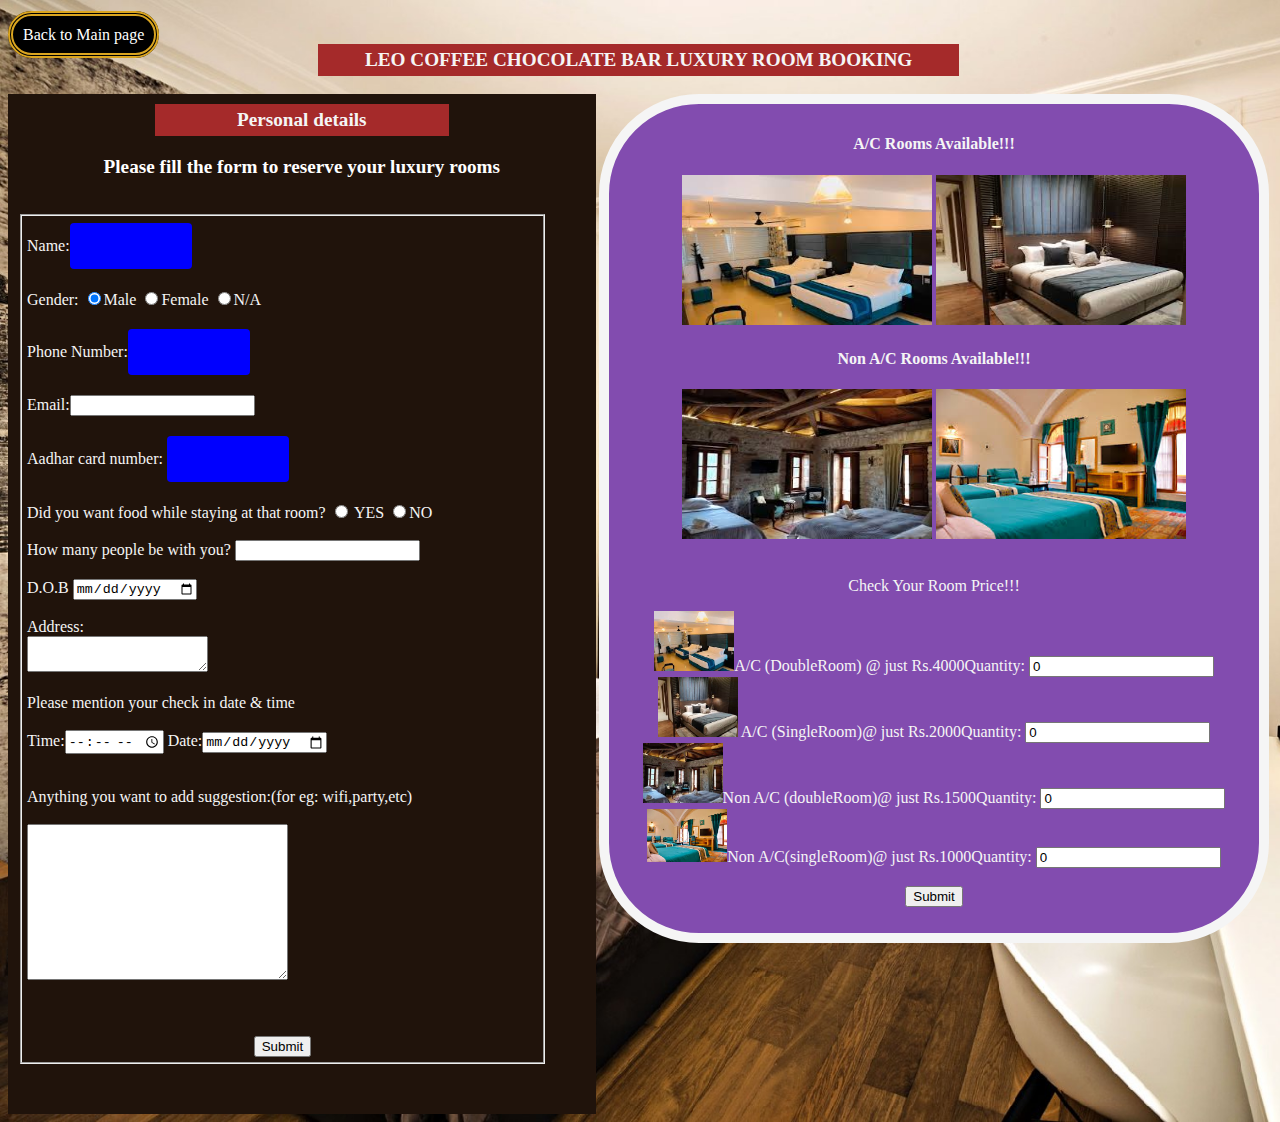
<file: rest/book.html>
<!DOCTYPE html>
<html lang="en">
<head>
    <meta charset="UTF-8">
    <meta name="viewport" content="width=device-width, initial-scale=1.0">
    <title>BOOKING FORM</title>
    <link rel="stylesheet" href="book.css">
  <script type="text/javascript" src="book.js"> </script>
      </head>
<body> <br>
  <a href="home.html" id="back">Back to Main page</a>
    <h1>LEO COFFEE CHOCOLATE BAR LUXURY ROOM BOOKING</h1><br>
    <form>
       <b><center><h1>Personal details</h1>
        <legend>Please fill the form to reserve your <strong>luxury rooms </strong></legend><br><br>
              </center></b>
               <fieldset>
                <form name="myform" method="post" action="validate.php" onsubmit="return validateform()" >  
                 Name:<input type="text" maxlength="20" name="name" required>  <br><br>
                Gender:
                <input type="radio" checked name="gender">Male
                <input type="radio" name="gender">Female
                <input type="radio" name="gender">N/A<br><br>
                 Phone Number:<input type="text" name="phnumber" required><br><br>
                Email:<input type="email" name="email" required><br><br>
                Aadhar card number: <input type="text" name="aadhar"><br><br>
                Did you want food while staying at that room?
                <input type="radio" name="food" > YES <input type="RADIO">NO <br><br>
                 How many people be with you?
                <input type="number" name="people"><br><br>
                D.O.B <input type="date" name="dob"  required> <br><br>
                Address: <br>
                <textarea rows="2" cols="20" name="address" required ></textarea><br><br>
                 Please mention  your check in  date & time <br><br>
                Time:<input type="time" name="t"  required>
                Date:<input type="date" name="d"  required>  <br>  <br>                        
               <p>Anything you want to add suggestion:(for eg: wifi,party,etc) <br><br>
               <textarea rows="10" cols="30" name="sug"></textarea></p><br><br>
               <center><input type="submit"></center>
        
                      </fieldset>
                      </form>
                      <div>
     <h4>A/C Rooms Available!!!</h4>
     <img src="double.jpg"width="250px"height="150px" title="A/C DOUBLE @ Rs.4000">
  <img src="single.jpg" width="250px"height="150px" title="A/C SINGLE @ Rs.2000">
   <h4>Non A/C Rooms Available!!!</h4>
  <img src="nonacdouble.jpg"width="250px"height="150px" title="NON A/C DOUBLE @Rs.1500">
  <img src="nonacsingle.jpg" width="250px"height="150px" title="NON A/C SINGLE @ Rs.1000"> <br><br>
  <p>Check Your Room Price!!!</p>
    <img src="double.jpg" width="80px"><label>A/C (DoubleRoom) @ just Rs.4000</label><label>Quantity: </label><input  type="number" id="acdouble" value="0"> <br>
 <img src="single.jpg" width="80px"> <label>A/C (SingleRoom)@ just Rs.2000</label><label>Quantity: </label><input type="number" id="acsingle" value="0"> <br>
 <img src="nonacdouble.jpg" width="80px"><label>Non A/C (doubleRoom)@ just Rs.1500</label><label>Quantity: </label><input type="number" id="nonacdouble" value="0"> <br>
   <img src="nonacsingle.jpg" width="80px"><label>Non A/C(singleRoom)@ just Rs.1000</label><label>Quantity: </label><input type="number" id="nonacsingle" value="0">
   
   <br><br>
   <button type="submit" id="submitButton">Submit</button>
   
   <p id="totalPrice"></p>
   

</body>
</html>
</file>
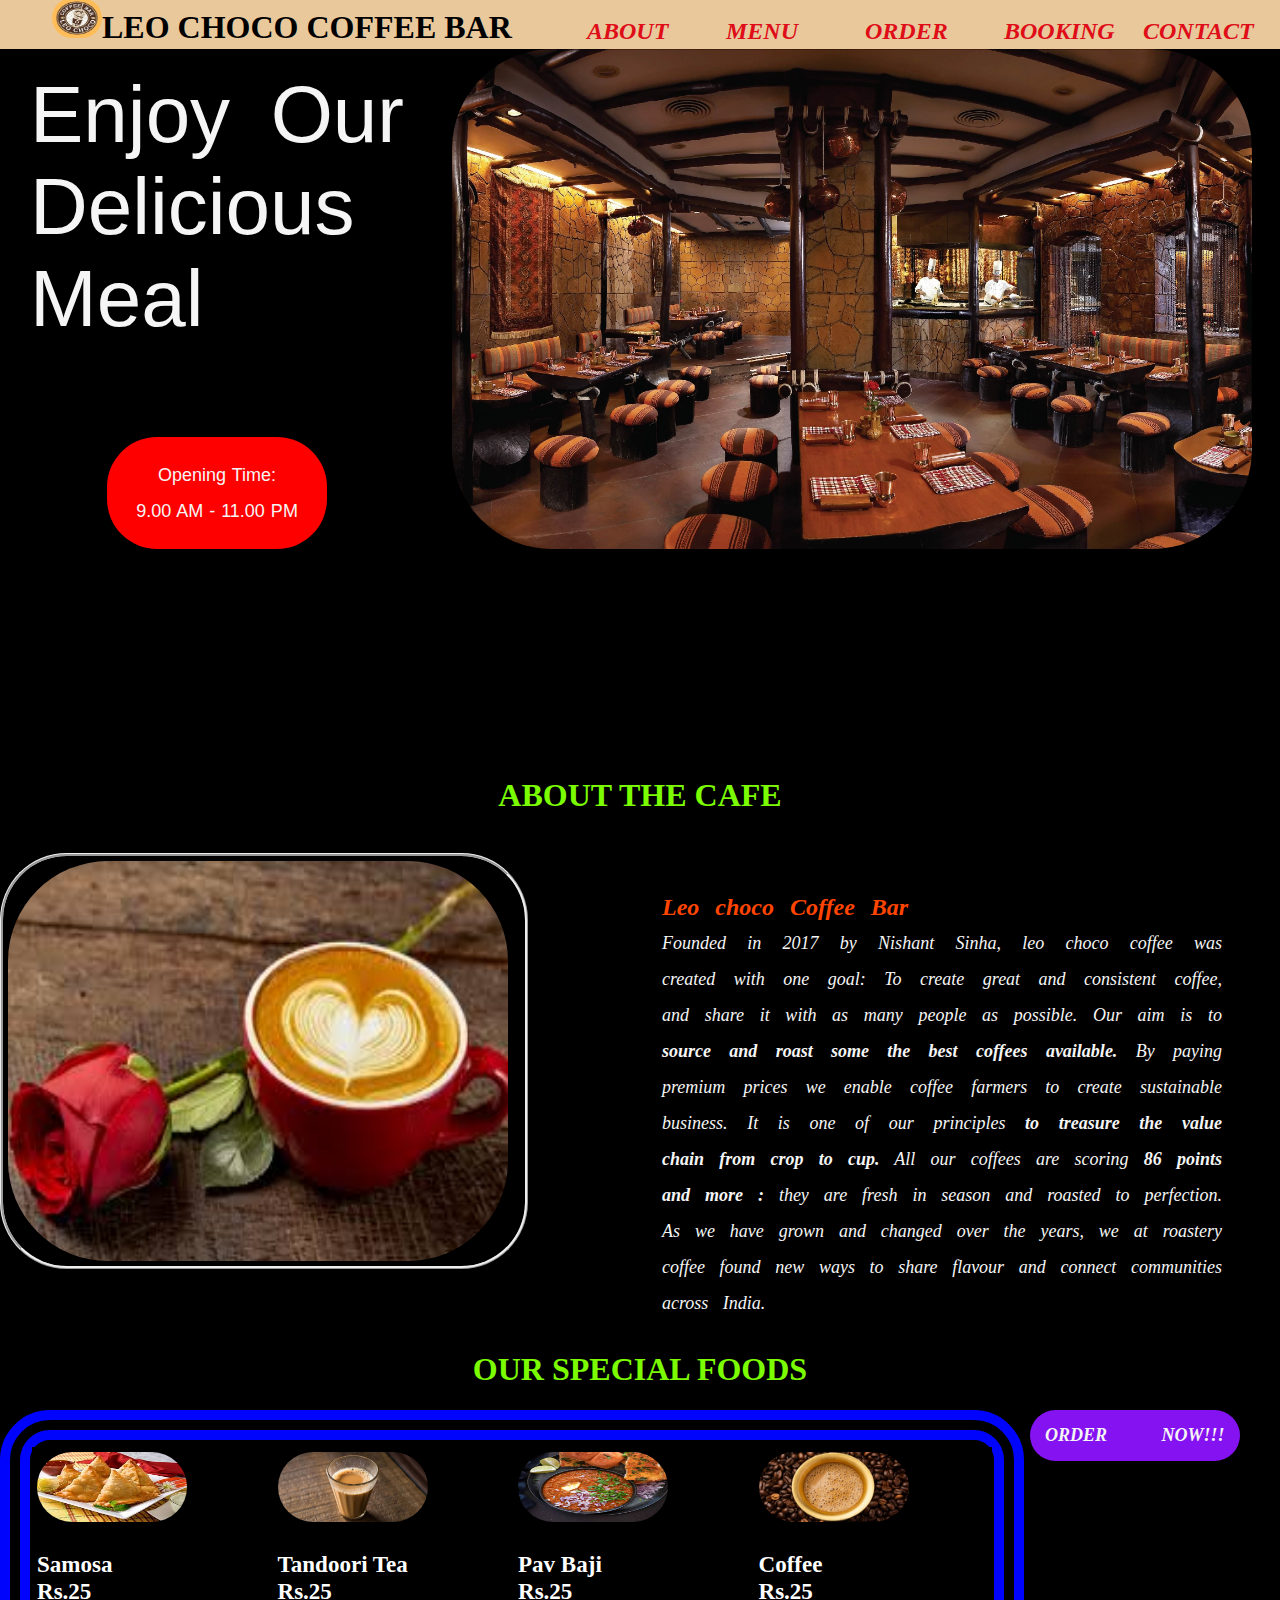
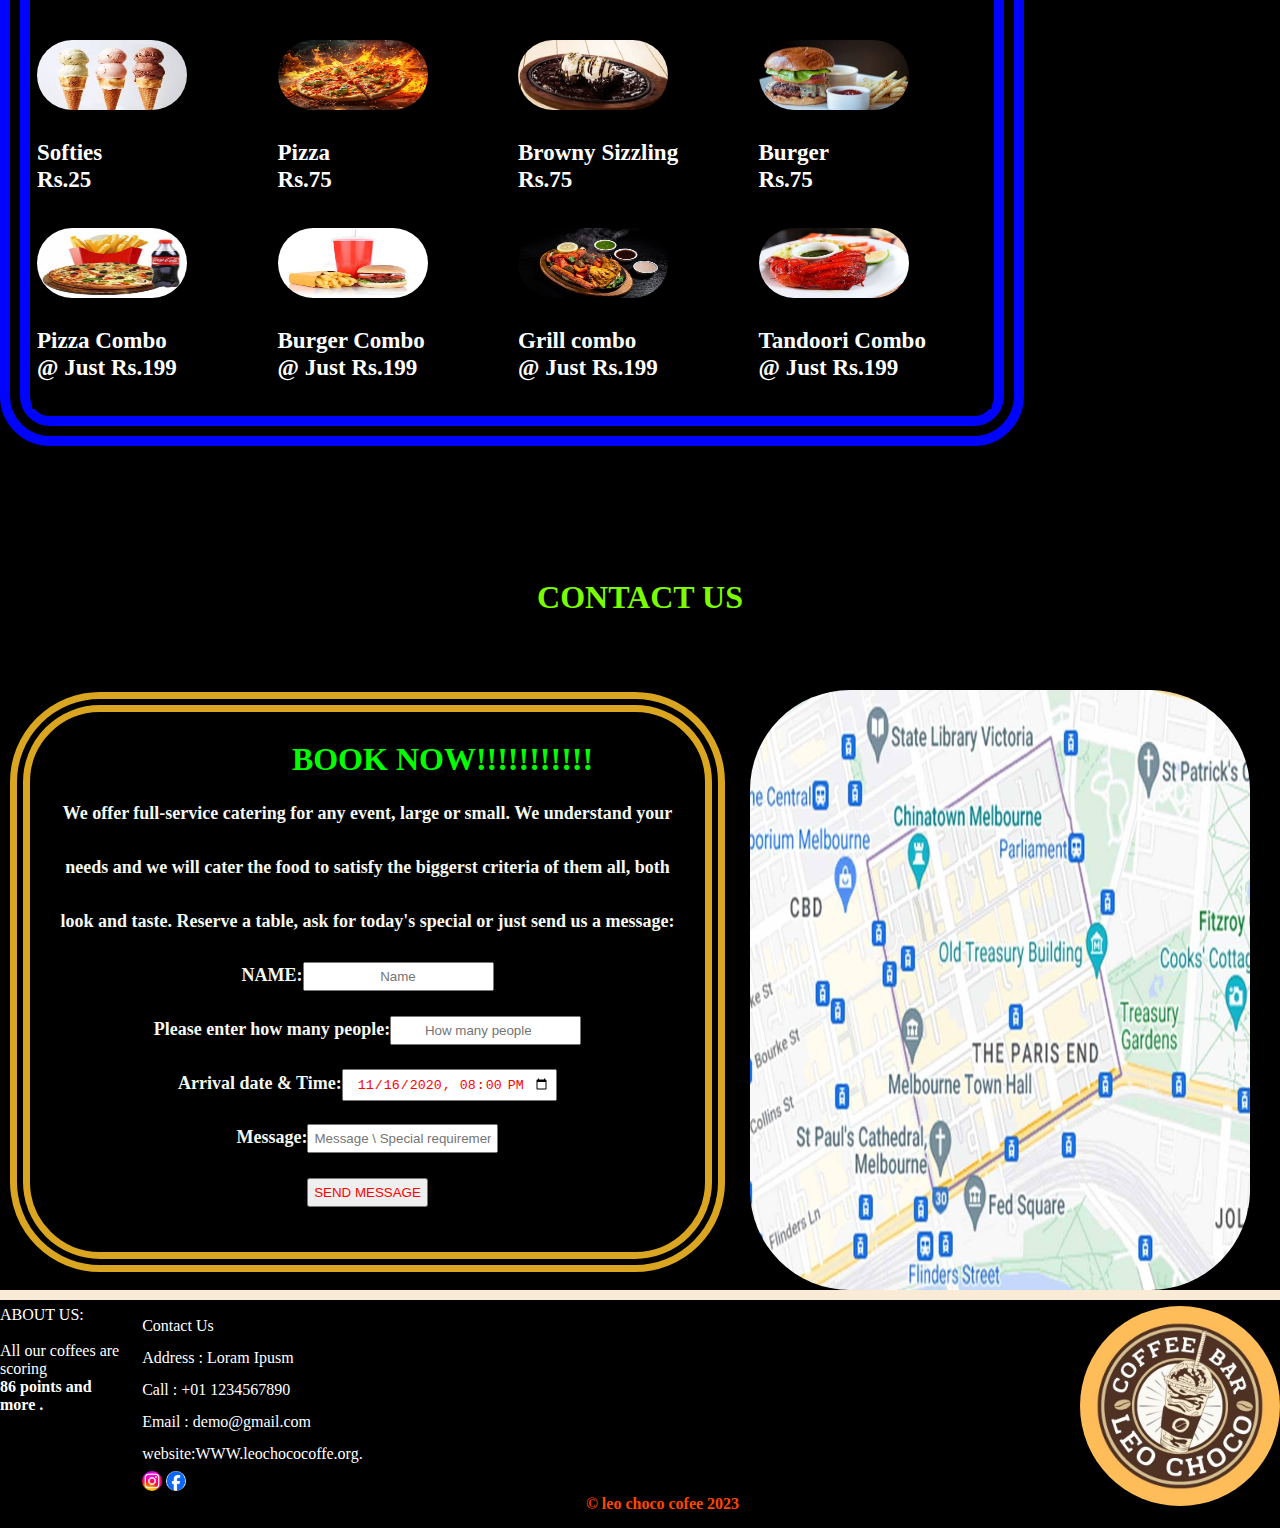
<file: rest/home.html>
<!DOCTYPE html>
<html lang="en">
<head><meta charset="UTF-8">
    <meta name="viewport" content="width=device-width, initial-scale=1.0">
    <title>home</title>
    <link rel="stylesheet" href="home.css"> </head>
                <body>
                    <!--nav bar-->
                 <nav>
                  <ul>
            <h1 id="logo"><img src="leologo.jpg" width="50px" height="40px">LEO CHOCO COFFEE BAR</h1>
              <li>            
            <a href="#contact">contact</a> 
            <a href="book.html">BOOKING</a>
            <a href="order.html">ORDER</a>
           <a href="#me">MENU</a>
            <a href="#ab" >ABOUT</a>        
        </li></ul></nav><br><br>
        <!--home-->
       <div class="intro">       
         <h2>Enjoy Our  Delicious Meal<br><br>
           <p id="timing">Opening Time: <br>9.00 AM - 11.00 PM</p></h2></div>
            <center><img src="f.jpg" alt="" width="800px" height="500px"></center>

            <!--about us-->
            <div id="ab">
            <div class="about"> <h1 id="leofont">About the cafe</h1> <br>
             <h2 id="about"><img src="back.jpg" alt="coffee"width="500px" height="400px"><br>
                </h2> 
             <div class="leo"><blockquote cite="https://www.roasterycoffee.co.in/pages/about-us">
               Leo  choco Coffee Bar <br>
               Founded in 2017 by Nishant Sinha, leo choco coffee was created with one goal:
                    To create great and consistent coffee, and share it with as many people as possible.
                    Our aim is to <strong> source and roast some the best coffees available.</strong>
                     By paying premium prices we enable coffee farmers to create sustainable business. 
                    It is one of our principles <strong>to treasure the value chain from crop to cup.</strong> 
                     All our coffees are scoring<b> 86 points and more :</b> they are fresh in season and roasted to perfection.
                     As we have grown and changed over the years, we at roastery coffee found new ways to share flavour and connect communities across India.
            </blockquote>  </div> </div> </div><br>

            <!--Food Order-->
              
              <div id="me" >
                <h1 id="leofont">OUR SPECIAL FOODS</h1>  
                <a href="order.html" id="ordernow">Order Now!!!</a></div> 
              <table>               
             <tr>
                <td><img src="s.jpg" alt="samosa" height="70px" width="150px"/> <br>
                <strong><p>Samosa <br>Rs.25</p></strong></td>           
                 <td><img src="tea.jpg"height="70px" width="150px" >
                  <strong><p>Tandoori Tea  <br> Rs.25</p></strong></td>
                 <td><img src="pav.jpg" height="70px" width="150px">
                  <strong><p>Pav Baji <br>  Rs.25</p></strong></td>
                <td><img src="cof.jpg" height="70px" width="150px">
                 <strong><p>Coffee <br>Rs.25</p></strong></td>
            </tr>
            <tr>
                <td><img src="cone.jpg"height="70px" width="150px">
                 <strong><p>Softies <br> Rs.25</p></strong></td>
                 <td> <img src="p.jpg" height="70px" width="150px">
                 <strong><p> Pizza <br> Rs.75</p></strong></td>
                <td> <img src="siz.jpg" height="70px" width="150px">
                 <strong><p> Browny Sizzling <br> Rs.75</p></strong></td>
                <td><img src="bur.jpg" height="70px" width="150px">
                <strong><p>Burger <br> Rs.75</p></strong></td>
              </tr>
              <tr> 
               <td> <img src="piz.jpg" height="70px" width="150px">
                <strong><p> Pizza Combo <br> @ Just Rs.199</p></strong></td>
                <td> <img src="com.jpg" height="70px" width="150px"> 
                <strong><p> Burger Combo  <br>@ Just Rs.199</p></strong></td>
                <td>  <img src="gr.jpg" height="70px" width="150px">
                <strong><p>  Grill combo <br> @ Just  Rs.199</p></strong></td>
                 <td><img src="tan.jpg"height="70px" width="150px">
                <strong><p>Tandoori Combo <br> @ Just  Rs.199</p></strong></td> </tr>                                
                </table> </div>
               
                <!--Contact--> 
                <div id="contact">
                <div class="contactform">        
                    <h1 id="leofont">contact us</h1> <br><br>
                    <img src="l.jpg"  id="contactimage"><br>
                         <form action="/action_page.php" target="_blank">
                        BOOK NOW!!!!!!!!!!!<br>
                             We offer full-service catering for any event, large or small. We understand your needs and we will cater the food to satisfy the biggerst criteria of them all, both look and taste.
            <strong>Reserve</strong> a table, ask for today's special or just send us a message:<br>
               NAME:<input class="contactform" type="text" placeholder="Name" required name="Name"><br>
              Please enter how many people:<input class="contactform" type="number" placeholder="How many people" required name="People"><br>
              Arrival date & Time:<input class="contactform"type="datetime-local" placeholder="Date and time" required name="date" value="2020-11-16T20:00"><br>
              Message:<input class="contactform" type="text" placeholder="Message \ Special requirements" required name="Message"><br>
              <button class="contactform" type="submit">SEND MESSAGE</button><br></form></div>
            </form></div>   <br><br> 

            <!--Footer Section-->
            <footer>
                <div id="footer">
            <p id="contactp">ABOUT US:<br><br>             
             All our coffees are scoring<b><br> 86 points and more .</b> </p>
           <p  id="footerp">Contact Us<br>
            Address : Loram Ipusm <br>
             Call : +01 1234567890<br>
            Email : demo@gmail.com<br>
            website:WWW.leochococoffe.org.<br>
            <img src="insta.jpg" alt="" width="20px" height="20px">
            <img src="fa.jpg" alt="" width="20px" height="20px"></p>
            <p> <img src="leologo.jpg" alt="logo" width="200px" height="200px">
             </p></div> <br><br><br><br><br><br><br><br><br><br>
           <center> <p id="copyright"> &copy; leo choco cofee 2023</p></center>
        </footer></body></html>
</file>
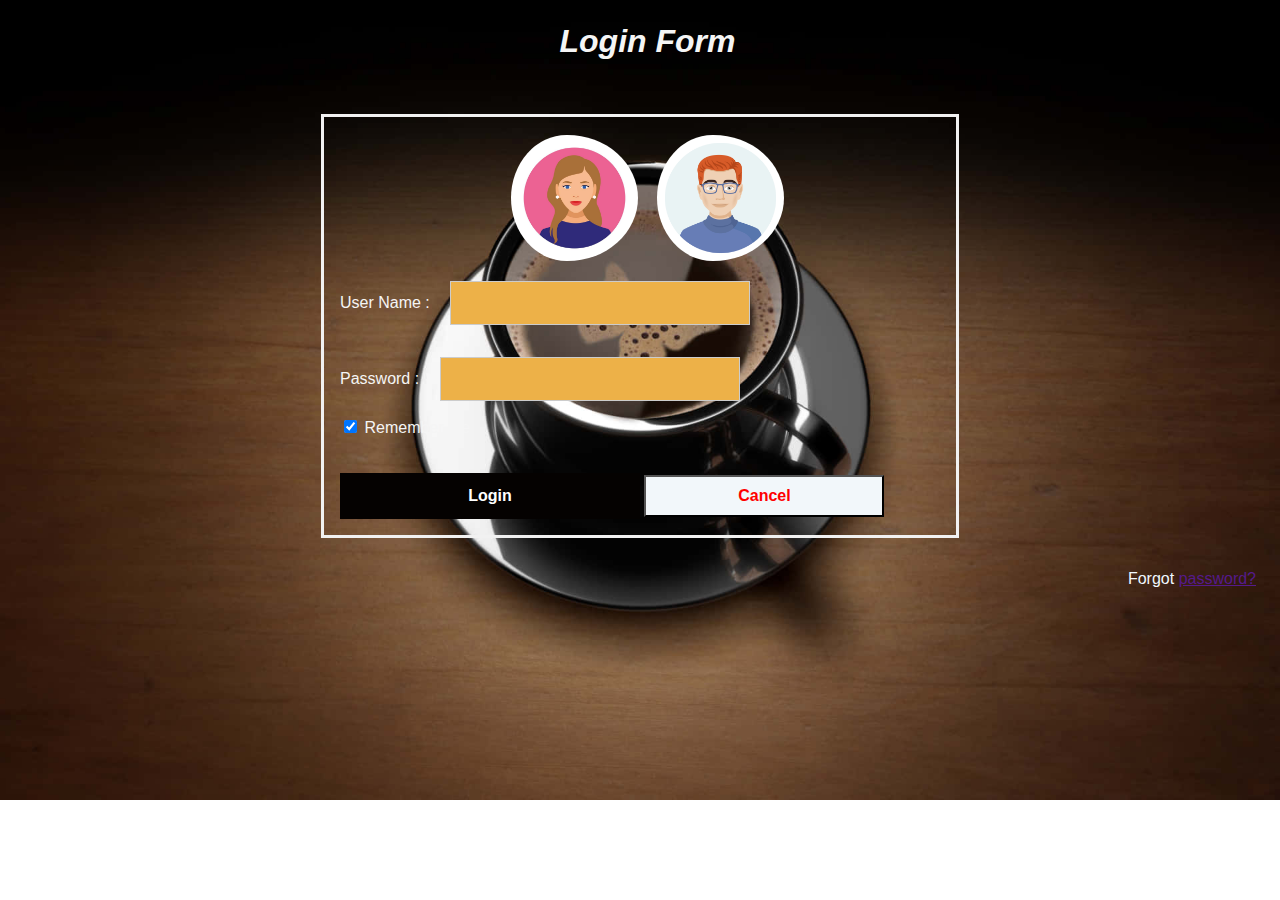
<file: rest/login.html>
<!DOCTYPE html>
<html>
<head><title>Log in form</title>
<meta name="viewport" content="width=device-width, initial-scale=1">
<link rel="stylesheet" href="login.css">
<script type="text/javascript" src="login.js"></script>
</head>
<body>

<h2>Login Form</h2><br><br><br>

<form action="/action_page.php" method="post">
  <div class="imgcontainer"><br>
  <center> <img src="fe.jpg" alt="Avatar" class="avatar">
    <img src="ma.jpg" alt="Avatar" class="avatar"></center> 
  </div><br><br> <br> <br>

  <div class="container">
    <form id="form_id" method="post" name="myform">
      <label>User Name :</label>
      <input type="text" name="username" id="username"/> <br>
      <label>Password :</label>
      <input type="password" name="password" id="password"/> <br>
      
      </form>
            <input type="checkbox" checked="checked" name="remember"> Remember me
      </label>  <br><br><br> 
      <input type="button" value="Login" id="submit" onclick="validate()"/>
       <button type="button" class="cancelbtn">Cancel</button> 
  </div>

  <div class="container" >
   
    <span class="psw">Forgot <a href="">password?</a></span>
  </div>
</form>

</body>
</html>
</file>
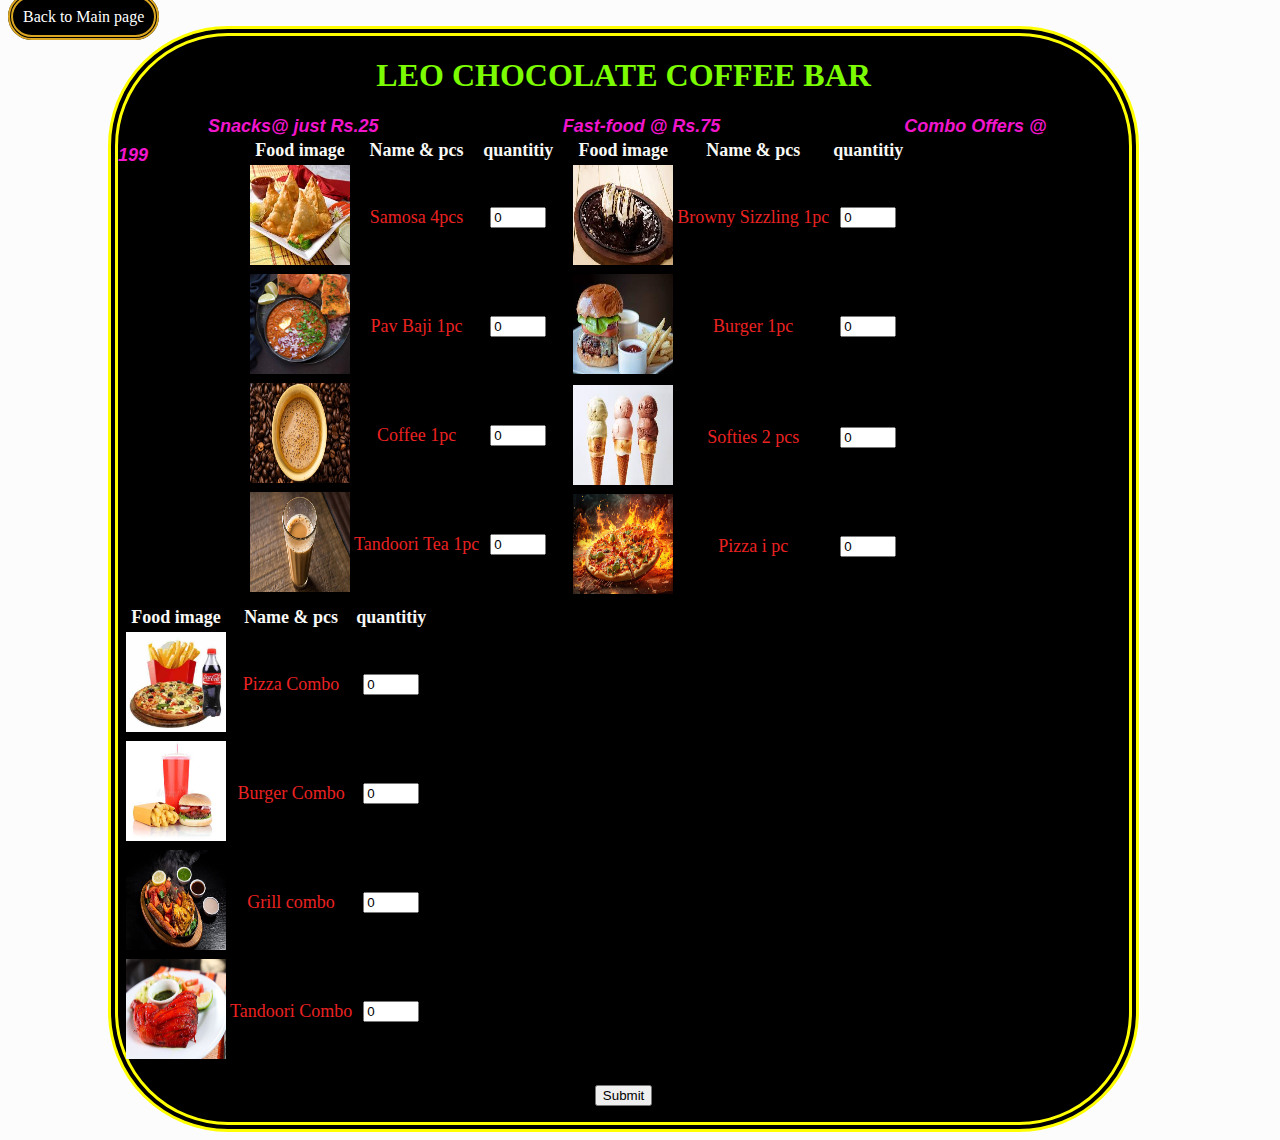
<file: rest/order.html>
<!DOCTYPE html>
<html lang="en">
<head>
  <meta charset="UTF-8">
  <meta http-equiv="X-UA-Compatible" content="IE=edge">
  <meta name="viewport" content="width=device-width, initial-scale=1.0">
  <title>ORDER</title> 
 <link rel="stylesheet" href="order.css">
<script type="text/javascript" src="order.js"> </script>
</head><body> 
  <a href="home.html" id="back">Back to Main page</a>
  <div>    
          <h1 id="leofont">LEO CHOCOLATE COFFEE BAR  </h1>
          <h3 id="menu">Snacks@ just Rs.25</h3>
          <h3 id="menu">Fast-food @ Rs.75</h3>
          <h3 id="menu">Combo Offers @  199</h3>
    
            <table id="s"><tbody>
         <tr> <th>Food image</th>
      <th>Name & pcs</th>
    <th>quantitiy</th></tr>    
      <tr>
     <td><img src="s.jpg" width="100px"height="100px" title="Samosa @ just Rs.25"></td>
     <td><label>Samosa 4pcs </label></td>
     <td> <input  type="number" id="samosa" value="0" min="1" max="10"> </td>
      </tr>
     <tr>
     <td> <img src="pav.jpg" width="100px"height="100px" title="Pav Baji @ just Rs.25"></td>
     <td><label>Pav Baji 1pc </label></td> 
      <td> <input  type="number" id="pavbaji" value="0" min="1" max="10"></td> </tr>
      
        <td><img src="cof.jpg" width="100px"height="100px"title="Coffee @ just Rs.25"></td>
      <td><label>Coffee 1pc </label></td> 
        <td> <input  type="number" id="coffee" value="0" min="1" max="10"> </td> </tr>
          <tr>
        <td><img src="tea.jpg"width="100px"height="100px" title="Tandoori Tea @ just Rs.25"></td>
      <td><label>Tandoori Tea 1pc</label></td> 
        <td> <input  type="number" id="tea" value="0" min="1" max="10"></td> </tr>
        <tr><th> </th></tr></tbody></table>
          <table id="ca"><tbody>
         <tr> <th >Food image</th>
        <th>Name & pcs</th>
      <th>quantitiy</th></tr>
        <td><img src="siz.jpg" width="100px"height="100px" title=" Browny Sizzling @ Just Rs.75"></td>
        <td><label>Browny Sizzling 1pc</label></td> 
        <td> <input  type="number" id="browny" value="0" min="1" max="10"></td> </tr>
        <tr>
          <td><img src="bur.jpg" width="100px"height="100px" title="Burger @ Just Rs.75">
      <td><label>Burger 1pc</label></td> 
        <td> <input  type="number" id="burger" value="0" min="1" max="10" ></td> </tr>
        <tr>
          <tr>
            <td> <img src="cone.jpg" width="100px"height="100px" title="Softies @ just Rs.75"></td>
            <td><label>Softies 2 pcs </label></td>
            <td> <input  type="number" id="soft" value="0" min="1" max="10"> </td></tr>
             <tr>
          <td><img src="p.jpg" width="100px"height="100px"title="Pizza @ Just Rs.75">
            <td><label>Pizza i pc</label></td> 
        <td> <input  type="number" id="pizza" value="0" min="1" max="10"></td> </tr>
                    
      </tbody></table>
           <table id="co"><tbody>
            <tr> <th>Food image</th>
           <th>Name & pcs</th>
         <th>quantitiy</th></tr> 
          <!--combo1 = pizza combo2 = burger combo3 = grill combo4 = tandoori-->
              <tr>
            <td><img src="piz.jpg" width="100px"height="100px" title="Pizza Combo @ Just Rs.199">
            <td><label>Pizza Combo </label></td> 
            <td> <input  type="number" id="combo1" value="0" min="1" max="10"></td> </tr>
            <td><img src="com.jpg" width="100px"height="100px" title="Burger Combo @ Just Rs.199"></td>
            <td><label>Burger Combo</label></td> 
          <td> <input  type="number" id="combo2" value="0" min="1" max="10"></td> </tr>
          <tr>
      <td><img src="gr.jpg"width="100px"height="100px"title=" Grill combo @ Just  Rs.199"></td>
      <td><label>Grill combo</label></td> 
          <td> <input  type="number" id="combo3" value="0" min="1" max="10"></td> </tr>
          <td><img src="tan.jpg" width="100px"height="100px" title="Tandoori Combo @ Just  Rs.199"></td>
          <td><label>Tandoori Combo </label></td> 
          <td> <input  type="number" id="combo4" value="0" min="1" max="10"></td> </tr></tr>
                 
                  </tbody></table> <br><br>
                  <center><button type="submit" id="submit">Submit</button>
   
                    <p id="totalPrice"></p></center></div>
 
    </body>
</html>
</file>
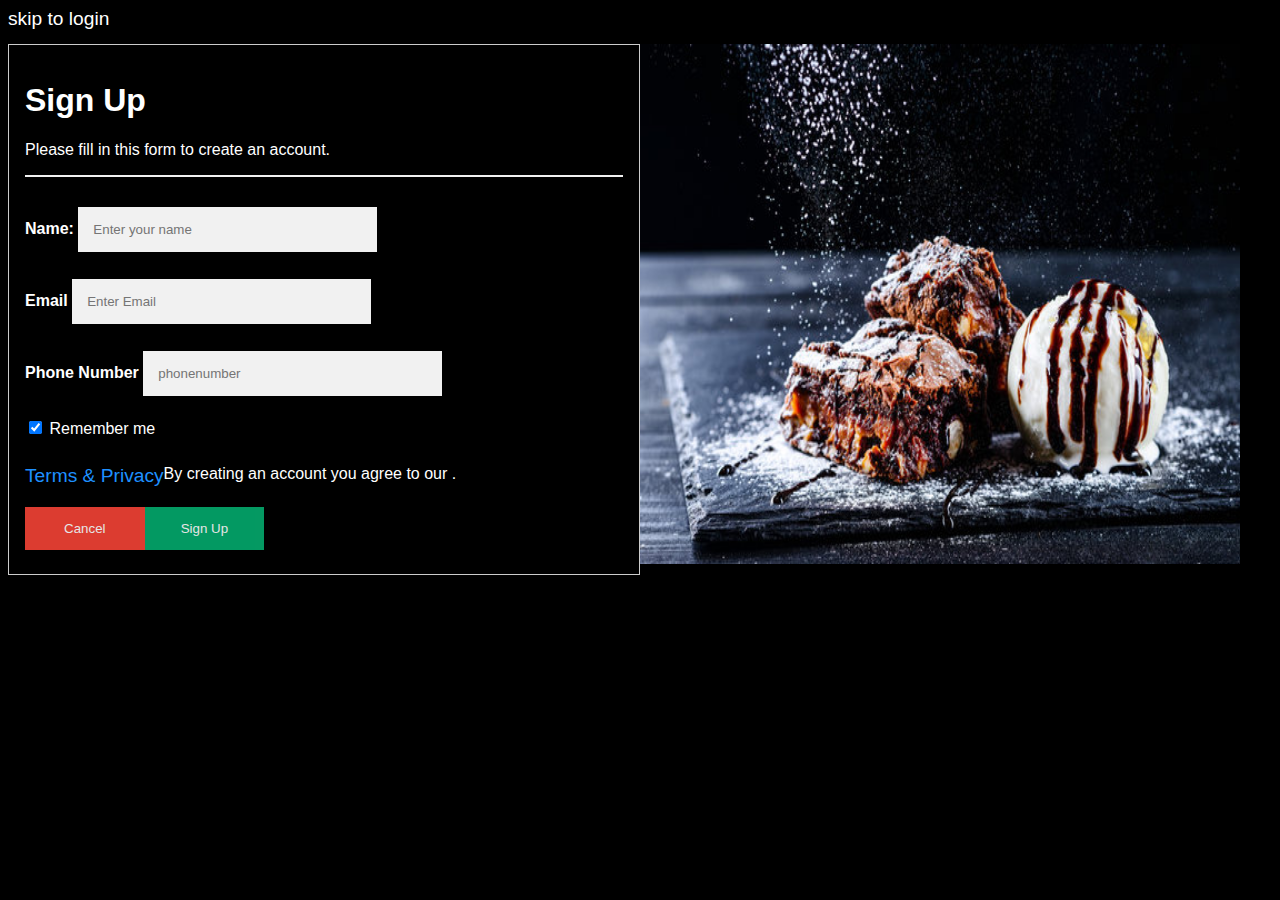
<file: rest/sign up.html>
<!DOCTYPE html>
<html><title>signnup</title>
<link rel="stylesheet" href="signup.css">
<body>
<a href="login.html">skip to login</a> <br><br>
<form action="/action_page.php" style="border:1px solid #ccc">
  <div class="container">
    <h1>Sign Up</h1>
   
    <p>Please fill in this form to create an account.</p>
    <hr>
	<label for="name"><b>Name:</b></label>
    <input type="text" placeholder="Enter your name" name="name" required><br>
    <label for="email"><b>Email</b></label>
    <input type="text" placeholder="Enter Email" name="email" required><br>
     <label for="Phone"><b>Phone Number</b></label>
    <input type="text" placeholder="phonenumber" name="phoneno" required><br>
    
    <label>
      <input type="checkbox" checked="checked" name="remember" style="margin-bottom:15px"> Remember me
    </label>
    
    <p>By creating an account you agree to our <a href="#" style="color:dodgerblue">Terms & Privacy</a>.</p>

    <div class="clearfix">
      <button type="button" class="cancelbtn">Cancel</button>
      <button type="submit" class="signupbtn">Sign Up</button>
    </div>
  </div>
</form>
<img src="de.jpg" alt="" width="600px" height="520px">
</body>
</html>
</file>
<file: rest/book.css>
body{
    background-image: url(r.jpg);
    background-repeat: no-repeat;
      background-size: cover;   
    padding-right: 2pt;
    opacity: 0.8px;
   
}
legend{
    color:white;
     font-size: larger;
    padding-top: 15pt;
            }
    h1{
        color:whitesmoke;
     font-size: larger;
    padding-top: 10pt;
    }
fieldset{
color:whitesmoke;
 padding:5px;
font-size:1em sans-serif;
font-size: medium;
float:left;
text-align: left;
width:90%;
}
  form{
    width:45%;
    text-align: center;
    color:whitesmoke;
      background-color: rgb(32,19,11);
    padding: 10px;
    height:1000px;
  }
     h1{
        text-align: center;
        background-color: brown;
        width:50%;
        margin: auto;
        padding: 5px;
     }
     
     input[type=text],select {
width: 20%;
background-color: #824caf;
color: white;
padding: 14px 10px;
margin: 2px 0;
border: none;
border-radius: 4px;
cursor: pointer;

}
input[type=text],select:hover
{
width:20%;
background-color: blue;
color:rgb(243, 237, 237);
font-size: medium;
}
div{
width:50%;
float:right;
margin-top:-1020px;
margin-right:0px;
background-color: #824caf;
color:whitesmoke;
height:auto;
padding: 10px;
text-align: center;
border-style:solid;
border-radius:100px;
border-width: 10px;
}
#back{
background-color: black;
border-style:double;
border-radius:150px;
border-color:goldenrod;
padding:10px;
color:white;
border-width: 5px;
}
a{
text-decoration: none;
}
/*number inout box*/
input[type=number]::-webkit-outer-spin-button, 
input[type=number]::-webkit-inner-spin-button {
-webkit-appearance: inner-spin-button !important;
width: 10px;
position: absolute;
top: 0;
right: 0;
height: 10%;
}
</file>
<file: rest/home.css>
body{
            background-color:black;
            margin:0;
            padding:0;
         }
         #logo{
                    float:left;
                    font-size:xx-large;
                    padding: 10px;
                    padding-right:0px;
                    font-weight:bolder;
                     display: inline;
                    margin-top:-30px;
                    height:10px;
                }
        nav{
            background-color: rgb(233, 201, 156);
            height:45px;
            width: 100%;
            float:left;
            text-transform: uppercase;
            padding:2px;
           
        }
        li{
            text-decoration: none;
            list-style-type: none;
            font-size: medium;
            text-transform: uppercase;
            display: inline;
                    }
        a{
            color: rgb(222,13,23);
            text-decoration: none;
            list-style-type: none;
            text-transform: uppercase;
            float:right;
            font-style: italic;
            height: 1%;
            width: 10%;
            display: inline;
            padding-right: 15px;
            font-weight: bolder;
            font-size: x-large;
            word-spacing: 50px;
                  }   
         a:hover{
            color:rgb(247, 242, 241);
            float:right;
            height:1%;
            width: 10%;
            list-style-type: none;
            text-transform: uppercase;
            display: block;
            background-color: #f11712;
            padding: 2px;
            text-align: center;
            font-weight: bolder;
            font-size: x-large;
        }
         h2{
            color:whitesmoke;
             float:left;
             font-style: italic;
             font: 5em sans-serif;
             margin: auto;
             margin-left:10px;
                   }
         .intro{
            float:left;
            width:30%;
            height:20%;
            padding: 20px;
             text-align: justify;
             margin-bottom:em;
           
             }
             #timing{
                font-size:large;
                word-spacing: 1px;
                color:whitesmoke;
               border-style:double;
               border-color:blue;
               border-width: 0px;
                line-height: 2em;
                padding: 20px;
                width: 180px;
                margin: auto;
                border-radius: 50px;
                background-color: red;
                font-size: large;
                text-align: center;
              }
              #timing:hover{
                background-color: blue;
                color: aliceblue;
              }
              #leofont{
                margin-top:15em;
                color: lawngreen;
                text-transform: uppercase;
                text-align: center;
                font-size: xx-large;
                font-weight: bolder;
            }
            .about{
                margin-top:-16em;
            }
            #about{
            text-align: justify;
            width:75%;
            height:10%;
            padding: 5px;
            line-height:1em;
            word-spacing: 2px;
            color: rgb(222,13,23);
            font-size: 2em sans-serif;
            border-style: ridge;
            border-radius: 50pt;
          
                   
             }
             .leo.leo{
            text-align: justify;
            padding: 1em;
            }
           .leo.leo::first-line{
            margin-left: 50px;
            font-size: x-large;
            color: orangered;
            font-weight:bolder;
            }
        .leo{
            color:whitesmoke;
            font-style: oblique;
            font-size: medium;
            line-height: 2em;
            width:50%;
            height:400px;
           padding:10px;
            float:right;
           display:inline;
            font-size: large;
            word-spacing: 10px;
            margin:0px;
             }
             #ordernow{
        color: whitesmoke;
        font-size: large;
        font-style: italic;
        width:180px;
        float:right;
        margin-right:40px;
        background-color: #8512f1;
        padding:15px;
        border-radius: 150px;
       }
       #ordernow:hover{
        background-color: rgb(255, 251, 0);
        color:red;
       }
            table,tbody{
             border-width: 30px;
            border-color:rgb(0, 4, 252);
            border-radius:50px;
            width:80%;
            height:40px;
            padding-top: 5px;
            opacity:0.3px;
            padding-bottom: 5px;
            border-style:double;
            font-weight: bolder;
            font-size: larger;
            background-color: black;
                            }
       th{
            width:70px;
            height:5px;
            color: whitesmoke;
            font-style: initial;
            font-weight:50px;
           }
        img{
            border-radius: 100px;
        }
        img:hover{
            border-style:double;
            transition: 0.2ms;
            border-radius: 100px;
                    }
       td{
             padding:5px;
             color:rgb(255, 255, 255);
             width: 400px;
           }
          

           #contactimage
           {
             margin-top:1em;
            float: right;
             width:500px;
             height: 600px;
            margin-right: 25px;
                      }
       .contactform{
          color:red;
          text-align: center;
         margin: auto;
         padding: 5px;
        margin-top:-22em;
         }
         form{
            background-color: black;
            background-size: cover;
            color: rgb(245, 248, 241);
            float:left;
            width:50%;
            padding:20px;
            height:500px;
            margin-left: 5px;
            line-height: 3em;  
            font-size: large;   
            border-radius: 90px;
            border-style:double;
            border-color: goldenrod;   
            border-width: 20px;
            font-weight: bolder;
            text-indent: 150px;
            float:left;
            
               }
          form::first-line{
               color:lime;
                font-size: xx-large;
                   }
      
  footer{
        background-color: black;
        height:0px;
               }
  #footer {
    clear:both;
    display:flex;
    background-color: antiquewhite;
    height:10px;
    color:white;
      }
      #footerp{
        width:100%;
        margin:20px;
        line-height:2em;
      }      
      #copyright
            {    width: 100%;
                margin: auto;
                color:orangered;
                font-size: medium;
                font-weight: bolder;
                  padding: 15px;
                    text-indent: 15px;
                    clear:both;
                        }  
            #about{
            color:rgb(222,13,23);
            margin:auto;
            letter-spacing: 25px;
            width:40%;
            height:400px;
                      }
</file>
<file: rest/login.css>
body {font-family: Arial, Helvetica, sans-serif;
    background-image: url(n.jpg);
   background-size: cover;
    background-repeat: no-repeat;
    
}
form {border: 3px solid #f1f1f1;
color: whitesmoke;
width: 50%;
margin: auto;
}

input[type=text], input[type=password] {
  width: 50%;
  padding: 12px 20px;
  margin: 1em;
  display: inline-block;
  border: 1px solid #ccc;
  box-sizing: border-box;
  color:blue;
  background-color: rgb(237,177,72);
  font: 1em sans-serif;
  font-size: medium;
}


#submit {
  background-color: rgb(5,2,1);
  color: white;
  padding: 14px 20px;
  margin:auto;
  border: none;
  cursor: pointer;
  width: 50%;
  font-size: medium;
  font-weight: bolder;
}

#submit:hover,.cancelbtn:hover {
  opacity: 0.8;
 background-color:rgb(163,98,53) ; 
}

.cancelbtn {
  width: 40%;
  padding: 10px 18px;
  background-color: rgb(242, 247, 250);
  color: red;
  font-size: medium;
  font-weight: bolder;
}

.imgcontainer {
  text-align: center;
  margin: 24px 0 12px 0;
  float: left;
  margin: auto;
}

img.avatar {
  width: 20%;
  border-radius: 50%;
 margin-top: 50px;
  padding-left: 15px;
  margin: auto;
}

.container {
  padding: 16px;
}

span.psw {
  float: right;
  padding-top: 16px;
  color: aliceblue;
}

  h2{
    margin: auto;
    font-style: italic;
    color: whitesmoke;
font-size: xx-large;
 padding-top: 15px;
 padding-left: 15px;
 text-align: center;
 font-weight: bolder;
  }
</file>
<file: rest/order.css>
#leofont{
               
    color: lawngreen;
    text-transform: uppercase;
    text-align: center;
    font-size: xx-large;
    font-weight: bolder;
   
}
table{
margin:5px;
border-style: none;
height:500%;
text-align:center;
display:inline; 

}
tr{
border-style: none;
color:rgb(235, 34, 34);
margin-left:0px;
font-size: large;
}
img:hover{
border-radius:75px;
border-color:white;
border-style:solid;
}
body{
background-color:rgb(252, 252, 252);
}
th{
color:rgb(248, 248, 245);
}

div{
margin-top:0px;
width: 80%;
margin-left:100px;
margin-right:100px;
background-color: black;
color:whitesmoke;
border-style:double;
border-radius:120px;
border-color:yellow;
border-width: 10px;
}
#co,#ca{
width:20px;
display:inline;
}
/*number input box*/
input[type=number]::-webkit-outer-spin-button, 
input[type=number]::-webkit-inner-spin-button {
-webkit-appearance: inner-spin-button !important;
width: 10px;
position: absolute;
top: 0;
right: 0;
height: 10%;
}
#menu{
font-size: large;
color:rgb(241, 22, 204);
display:inline;
margin-right:5em;
margin-left:5em;
margin-bottom:15em;
font-family: 'Franklin Gothic Medium', 'Arial Narrow', Arial, sans-serif;
font-style: italic;
font-size: large;
padding-bottom:20px;
}
#back{
background-color: black;
border-style:double;
border-radius:150px;
border-color:goldenrod;
padding:10px;
color:white;
border-width: 5px;
}
a{
text-decoration: none;
}
</file>
<file: rest/signup.css>
body {font-family: Arial, Helvetica, sans-serif;
    background-color: black;
    }
    * {box-sizing: border-box}
    
    /* Full-width input fields */
    input[type=text], input[type=password] {
      width: 50%;
      padding: 15px;
      margin: 5px 0 22px 0;
      display: inline-block;
      border: none;
      background: #f1f1f1;
      color: black;
    }
    
    input[type=text]:focus, input[type=password]:focus {
      background-color: #f31717;
      outline: none;
      color: whitesmoke;
      margin:1em;
      font-size: larger;
    }
    
    hr {
      border: 1px solid #f1f1f1;
      margin-bottom: 25px;
    }
    form{
      width:50%;
      height: 50%;
      color:white;
    float: left;
    background-color: black;
    }
    
    /* Set a style for all buttons */
    button {
      background-color: #04AA6D;
      color: white;
      padding: 14px 20px;
      margin: 8px 0;
      border: none;
      cursor: pointer;
      width: 100%;
      opacity: 0.9;
    }
    
    button:hover {
      opacity:1;
    }
    
    /* Extra styles for the cancel button */
    .cancelbtn {
      padding: 14px 20px;
      background-color: #f44336;
    }
    
    /* Float cancel and signup buttons and add an equal width */
    .cancelbtn, .signupbtn {
      float: left;
      width:20%;
    }
    
    /* Add padding to container elements */
    .container {
      padding: 16px;
    }
    
    /* Clear floats */
    .clearfix::after {
      content: "";
      clear: both;
      display: table;
    }
    
    /* Change styles for cancel button and signup button on extra small screens */
    @media screen and (max-width: 300px) {
      .cancelbtn, .signupbtn {
         width: 20%;
      }
    }
    a{
      text-decoration: none;
      color:white;
      float:left;
      font-size: larger;
    }
</file>
